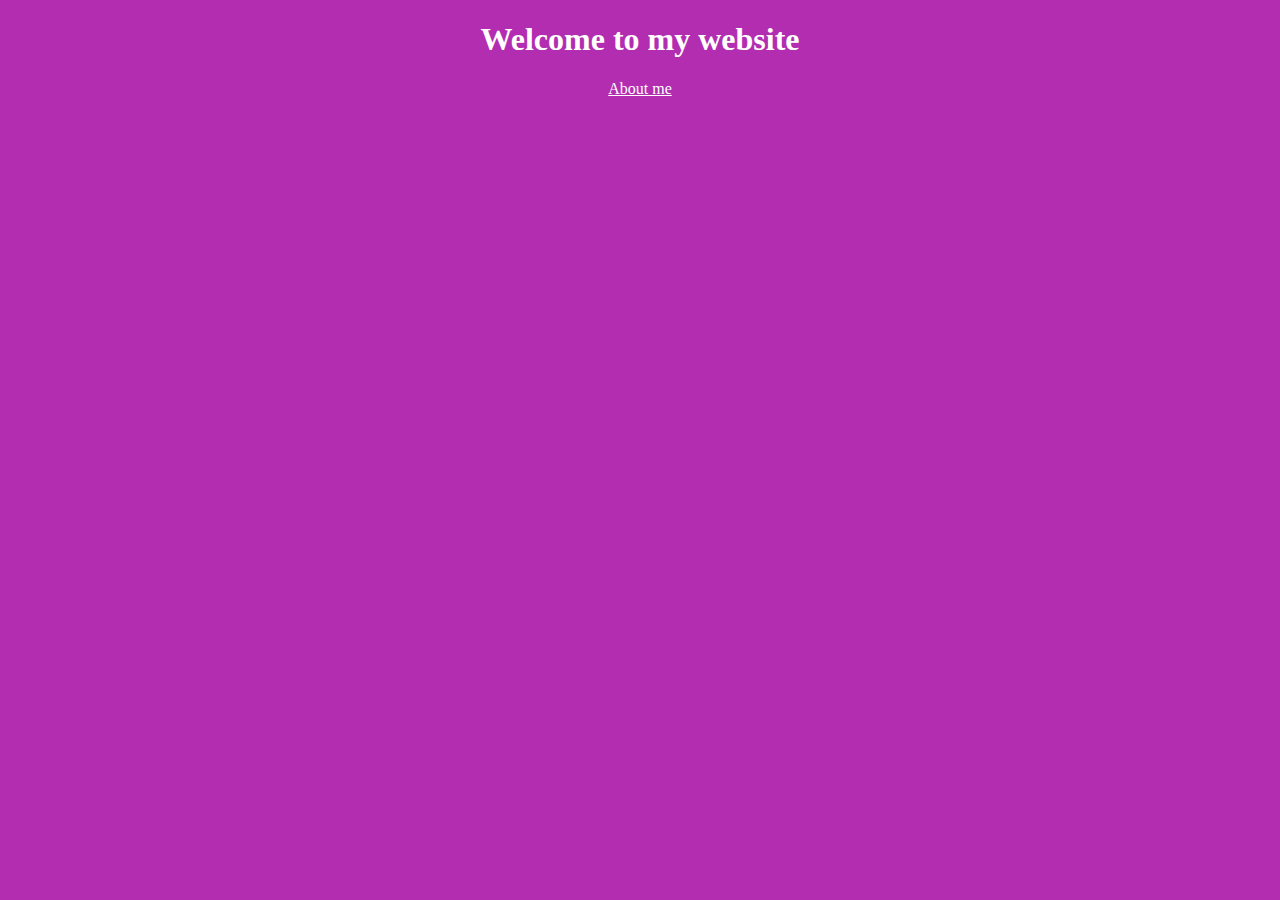
<file: index.html>
<!DOCTYPE html>
<html lang="en">

<head>
    <meta charset="UTF-8">
    <meta http-equiv="X-UA-Compatible" content="IE=edge">
    <meta name="viewport" content="width=device-width, initial-scale=1.0">
    <title>Homepage</title>
    <link rel="stylesheet" href="/css/styles.css">
</head>

<body>
    <h1>Welcome to my website</h1>
    <a href="/about.html">About me</a>
</body>

</html>
</file>
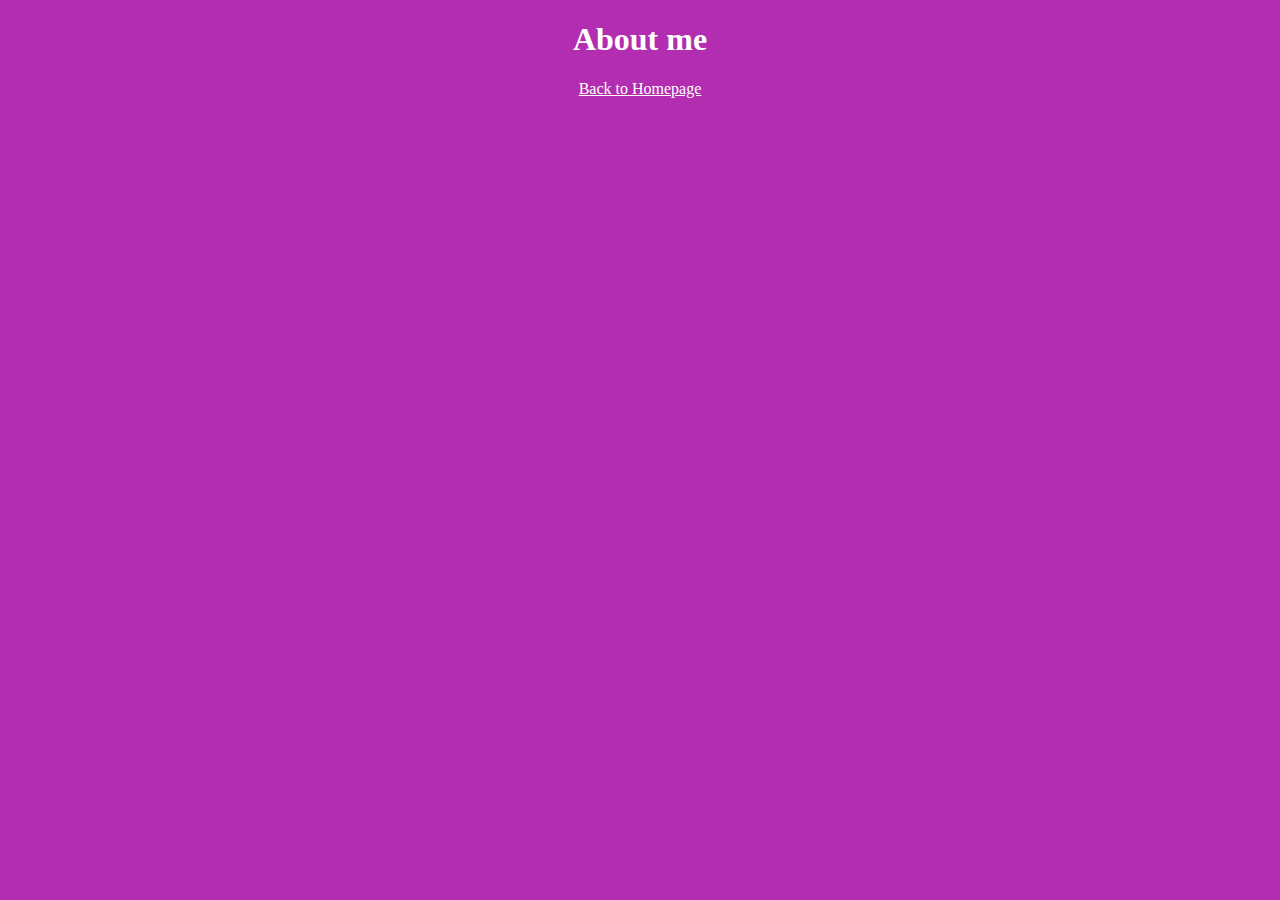
<file: about.html>
<!DOCTYPE html>
<html lang="en">

<head>
    <meta charset="UTF-8">
    <meta http-equiv="X-UA-Compatible" content="IE=edge">
    <meta name="viewport" content="width=device-width, initial-scale=1.0">
    <link rel="stylesheet" href="/css/styles.css">
    <title>About</title>
</head>

<body>
    <h1>About me</h1>
    <a href="/">Back to Homepage</a>
</body>

</html>
</file>
<file: css/styles.css>
body {
  background: rgb(178, 45, 176);
  color: white;
  text-align: center;
}
a {
  color: white;
}
</file>
